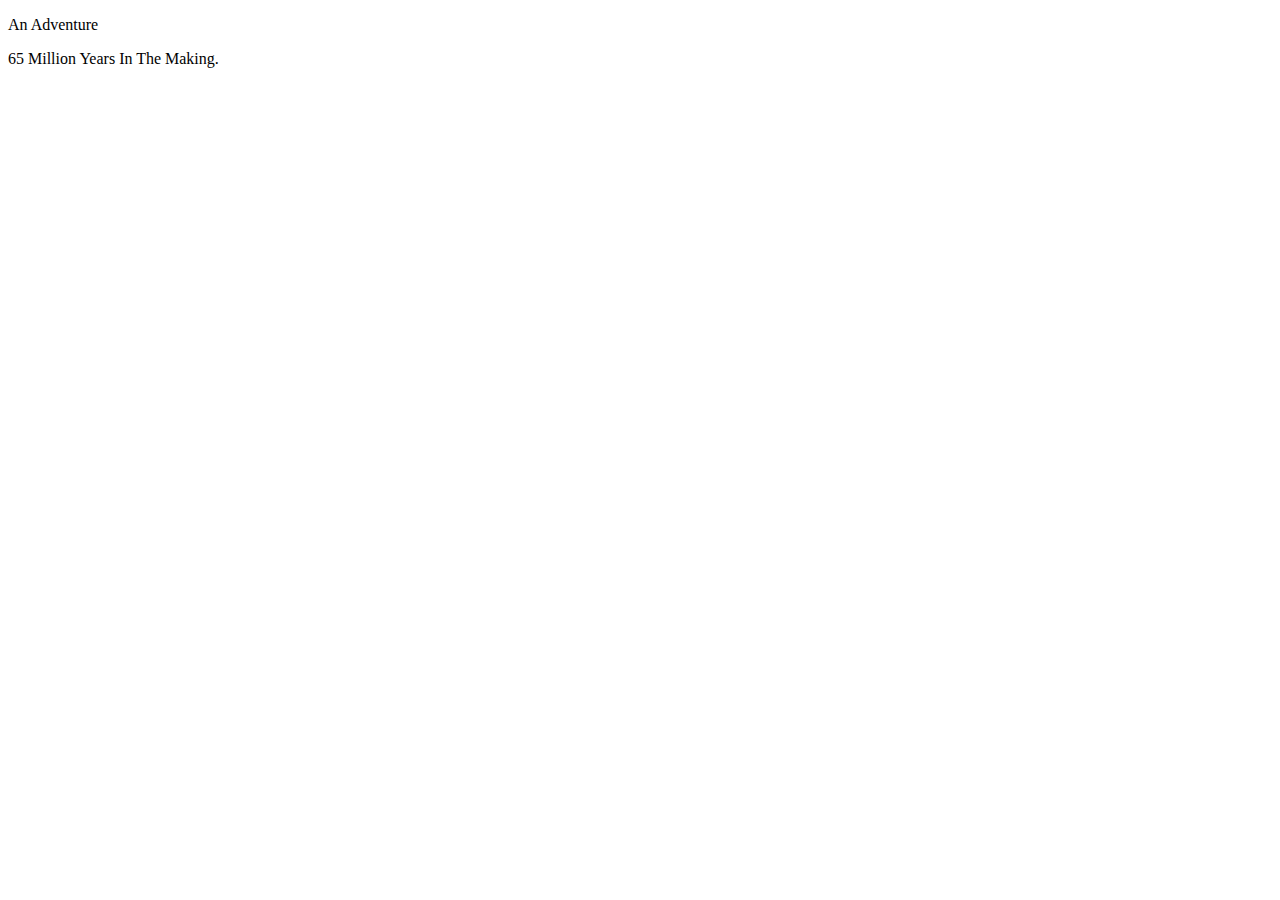
<file: Exam Final/Final Exam/Final Project/index.html>
<!DOCTYPE html>

<html lang="en">
<!--  Weston Smith 04,18,23-->

    <head> 
     
<title>Final Exam</title>
        <meta name ="description" content="Movie Poster">
        <meta charset="utf8">
        <meta name="robots" content="noindex, nofollow">
        <link rel="preconnect" href="https://fonts.googleapis.com">
        <link rel="preconnect" href="https://fonts.gstatic.com" crossorigin>
        <link href="https://fonts.googleapis.com/css2?family=Six+Caps&display=swap" rel="stylesheet">
   
        <link rel="stylesheet" href="./css/style.css">
    </head>

    <body>

     
   
        
        
        <div class="container">
       
            <div class="text-block">
              
              <p></p>
            </div>
          </div>

          <div>
          <div class="nik3"><p>An Adventure </p>
        <p> 65 Million Years In The Making.</p>
          </div>
        </div>

<div>





</div>

    </body>
   
</html>
</file>
<file: Exam Final/Final Exam/Final Project/css/style.css>
h4{
  position: relative;
  top: 675px;
  text-align: center;
 left: 15px;
  font-family: 'Arial', sans-serif;
  color: white;
}


h2{
  position: relative;
  top: 900px;
  text-align: center;
 left: 1px;
 font-family: 'Changa One', cursive;
  color: white;
  font-size: 15px;
}


style>
  body {
    background-color: black;
  }
</style>
</file>
